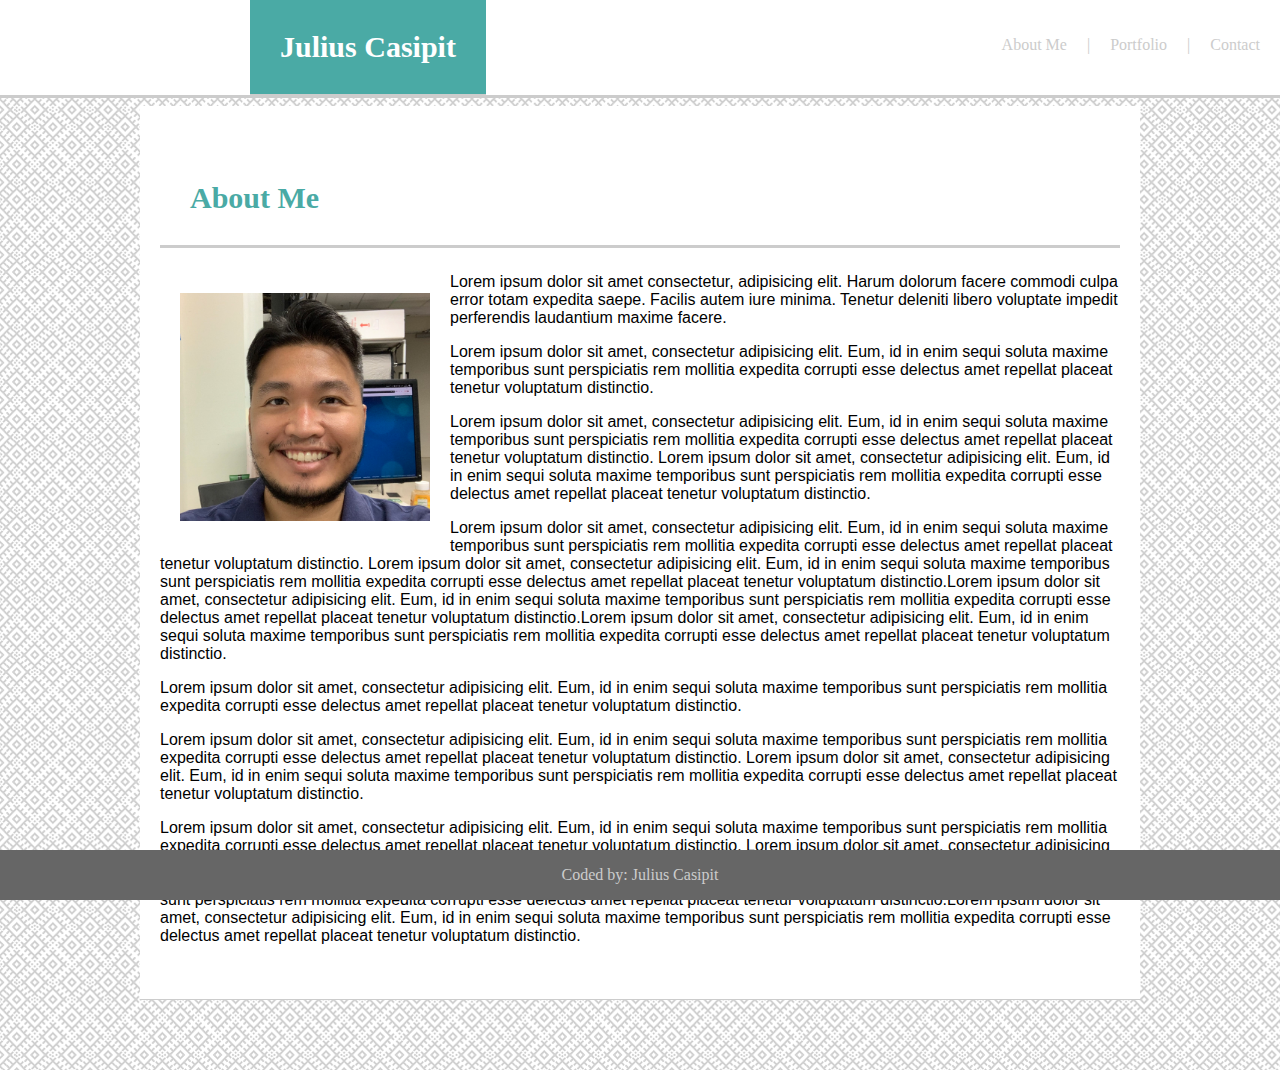
<file: index.html>
<!DOCTYPE html>
<html lang="en"></html>
<html>
    <head>
        <meta charset="UTF-8">
        <meta name="viewport" content="width=device-width,initial-scale=1">
        <title>JCasipit</title>
        <!-- Linking CSS -->
        <link rel="stylesheet" type="text/css" href="./css/style.css">
    </head>
    <body>
        <!-- Header -->
        <header>
            <h1>Julius Casipit</h1>
            <ul id="navButton">
                <li><a href="./index.html">About Me</a></li>
                <li>|</li>
                <li><a href="./portfolio.html">Portfolio</a></li>
                <li>|</li>
                <li><a href="./contact.html">Contact</a></li>
            </ul>
        </header>
        <!-- Content -->
        <br>
        <div class="content">
            <h2>About Me</h2>
            <p>
                <img src="images/profile1.jpg" width="250px" height="228x" alt="profile pic" style="float: left; padding: 20px">
                Lorem ipsum dolor sit amet consectetur, adipisicing elit. Harum dolorum facere commodi culpa error totam expedita saepe. Facilis autem iure minima. Tenetur deleniti libero voluptate impedit perferendis laudantium maxime facere.
            </p>
            <p>
                Lorem ipsum dolor sit amet, consectetur adipisicing elit. Eum, id in enim sequi soluta maxime temporibus sunt perspiciatis rem mollitia expedita corrupti esse delectus amet repellat placeat tenetur voluptatum distinctio.
            </p>
            <p>
                Lorem ipsum dolor sit amet, consectetur adipisicing elit. Eum, id in enim sequi soluta maxime temporibus sunt perspiciatis rem mollitia expedita corrupti esse delectus amet repellat placeat tenetur voluptatum distinctio. Lorem ipsum dolor sit amet, consectetur adipisicing elit. Eum, id in enim sequi soluta maxime temporibus sunt perspiciatis rem mollitia expedita corrupti esse delectus amet repellat placeat tenetur voluptatum distinctio.
            </p>
            <p>
                Lorem ipsum dolor sit amet, consectetur adipisicing elit. Eum, id in enim sequi soluta maxime temporibus sunt perspiciatis rem mollitia expedita corrupti esse delectus amet repellat placeat tenetur voluptatum distinctio. Lorem ipsum dolor sit amet, consectetur adipisicing elit. Eum, id in enim sequi soluta maxime temporibus sunt perspiciatis rem mollitia expedita corrupti esse delectus amet repellat placeat tenetur voluptatum distinctio.Lorem ipsum dolor sit amet, consectetur adipisicing elit. Eum, id in enim sequi soluta maxime temporibus sunt perspiciatis rem mollitia expedita corrupti esse delectus amet repellat placeat tenetur voluptatum distinctio.Lorem ipsum dolor sit amet, consectetur adipisicing elit. Eum, id in enim sequi soluta maxime temporibus sunt perspiciatis rem mollitia expedita corrupti esse delectus amet repellat placeat tenetur voluptatum distinctio.
            </p>
            <p>
                Lorem ipsum dolor sit amet, consectetur adipisicing elit. Eum, id in enim sequi soluta maxime temporibus sunt perspiciatis rem mollitia expedita corrupti esse delectus amet repellat placeat tenetur voluptatum distinctio.
            </p>
            <p>
                Lorem ipsum dolor sit amet, consectetur adipisicing elit. Eum, id in enim sequi soluta maxime temporibus sunt perspiciatis rem mollitia expedita corrupti esse delectus amet repellat placeat tenetur voluptatum distinctio. Lorem ipsum dolor sit amet, consectetur adipisicing elit. Eum, id in enim sequi soluta maxime temporibus sunt perspiciatis rem mollitia expedita corrupti esse delectus amet repellat placeat tenetur voluptatum distinctio.
            </p>
            <p>
                Lorem ipsum dolor sit amet, consectetur adipisicing elit. Eum, id in enim sequi soluta maxime temporibus sunt perspiciatis rem mollitia expedita corrupti esse delectus amet repellat placeat tenetur voluptatum distinctio. Lorem ipsum dolor sit amet, consectetur adipisicing elit. Eum, id in enim sequi soluta maxime temporibus sunt perspiciatis rem mollitia expedita corrupti esse delectus amet repellat placeat tenetur voluptatum distinctio.Lorem ipsum dolor sit amet, consectetur adipisicing elit. Eum, id in enim sequi soluta maxime temporibus sunt perspiciatis rem mollitia expedita corrupti esse delectus amet repellat placeat tenetur voluptatum distinctio.Lorem ipsum dolor sit amet, consectetur adipisicing elit. Eum, id in enim sequi soluta maxime temporibus sunt perspiciatis rem mollitia expedita corrupti esse delectus amet repellat placeat tenetur voluptatum distinctio.
            </p>
            <br>
        </div>
        <!-- Footer -->
        <div>
            <footer>
                <p>Coded by: Julius Casipit</p>
            </footer>
        </div>
    </body>
</html>
</file>
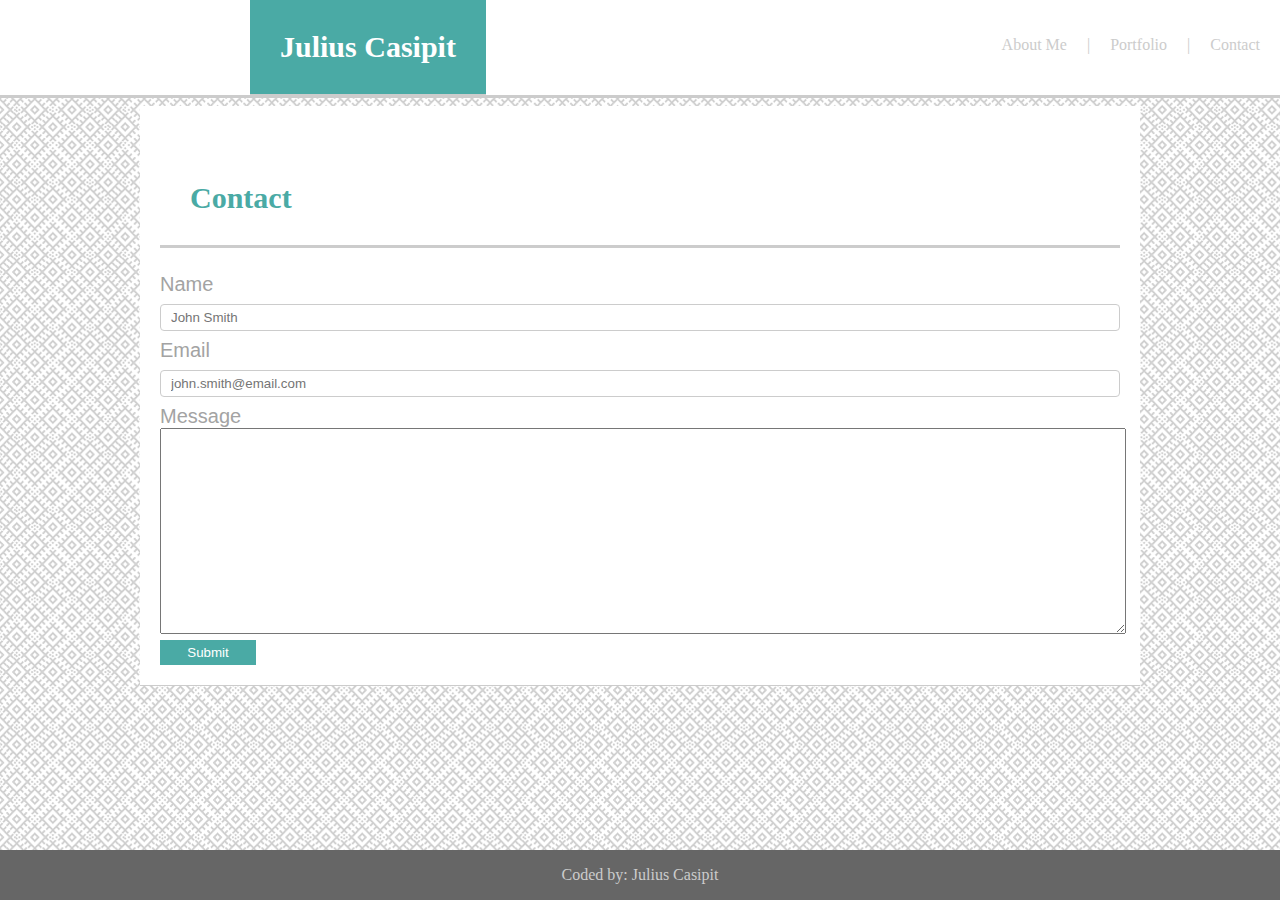
<file: contact.html>
<!DOCTYPE html>
<html lang="en"></html>
<html>
    <head>
        <meta charset="UTF-8">
        <meta name="viewport" content="width=device-width,initial-scale=1">
        <title>JCasipit</title>
        <!-- Linking CSS -->
        <link rel="stylesheet" type="text/css" href="./css/style.css">
    </head>
    <body>
        <!-- Header -->
        <header>
            <div>
                <h1>Julius Casipit</h1>
                <ul id="navButton">
                    <li><a href="./index.html">About Me</a></li>
                    <li>|</li>
                    <li><a href="./portfolio.html">Portfolio</a></li>
                    <li>|</li>
                    <li><a href="./contact.html">Contact</a></li>
                </ul>
            </div>
        </header>
        <!-- Content -->
        <br>
        <div class="content">
            <h2>Contact</h2>
            <form class="contactLabel">
                <label >Name</label><br>
                <input type="text" placeholder="John Smith"><br>
                <label>Email</label><br>
                <input type="email" placeholder="john.smith@email.com"><br>
                <label for="message">Message</label><br>
                <textarea id="message" 
                    name mes
                    placeholder="Please type you message here..." 
                    style="height: 200px; width: 100%">
                </textarea>
                <input type="submit" value="Submit">
            </form>
        </div>
        <!-- Footer -->
        <div>
            <footer>
                <p>Coded by: Julius Casipit</p>
            </footer>
        </div>
    </body>
</html>
</file>
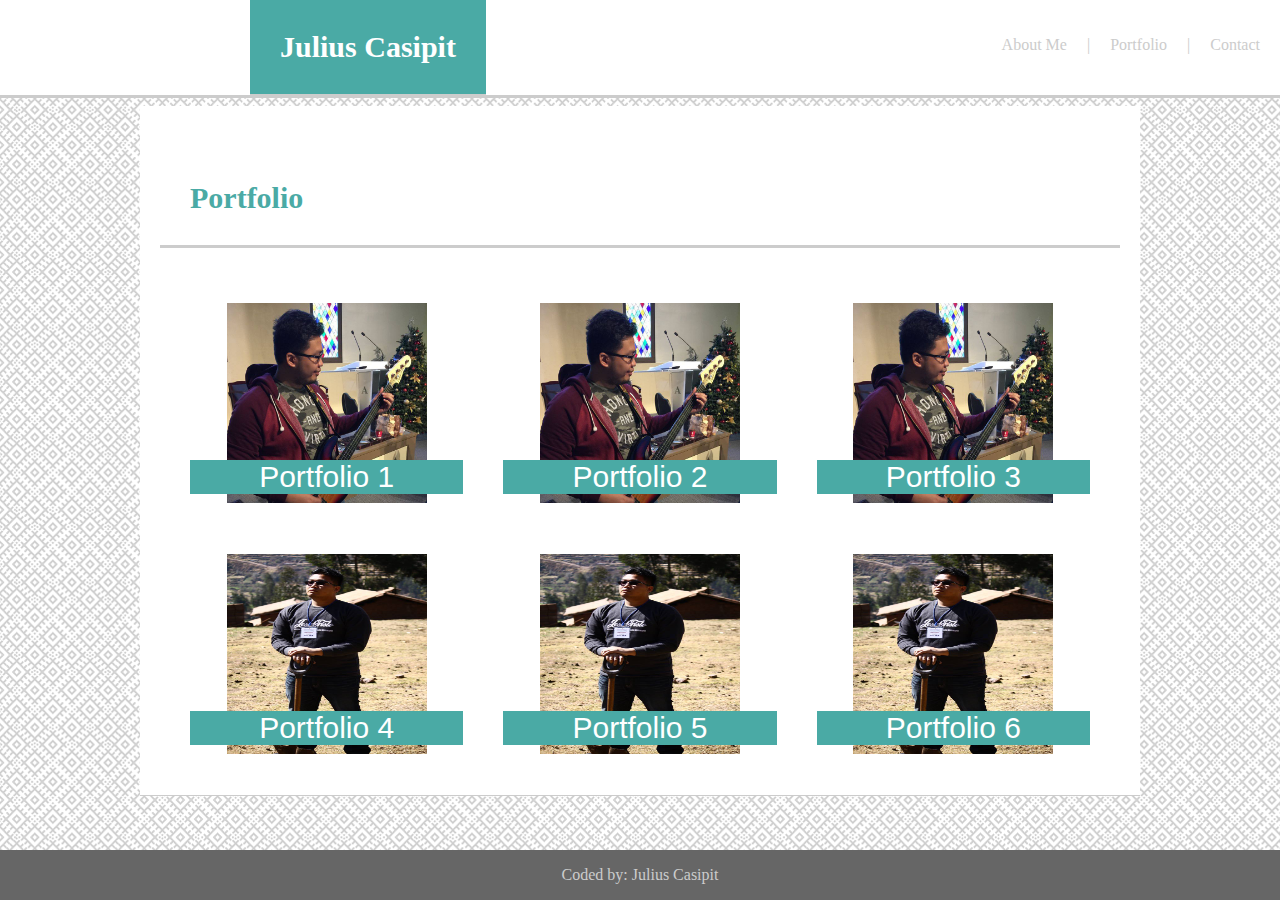
<file: portfolio.html>
<!DOCTYPE html>
<html lang="en"></html>
<html>
    <head>
        <meta charset="UTF-8">
        <meta name="viewport" content="width=device-width,initial-scale=1">
        <title>JCasipit</title>
        <!-- Linking CSS -->
        <link rel="stylesheet" type="text/css" href="css/style.css">
    </head>
    <body>
       <!-- Header -->
       <header>
        <h1>Julius Casipit</h1>
        <ul id="navButton">
            <li><a href="./index.html">About Me</a></li>
            <li>|</li>
            <li><a href="./portfolio.html">Portfolio</a></li>
            <li>|</li>
            <li><a href="./contact.html">Contact</a></li>
        </ul>
        </header>
        <!-- Content -->
        <br>
        <div class="content">
            <h2>Portfolio</h2>
            <div class="grid-container">
                <div class="grid-item">
                    <a target="_blank" href="">
                        <img src="./images/bass.jpg" alt="Sample 1" width="200" height="200">
                    </a>
                    <div class="portfolioLabel">Portfolio 1</div>
                </div>
                <div class="grid-item">
                    <a target="_blank" href="">
                        <img src="./images/bass.jpg" alt="Sample 1" width="200" height="200">
                    </a>
                    <div class="portfolioLabel">Portfolio 2</div>
                </div>
                <div class="grid-item">
                    <a target="_blank" href="">
                        <img src="./images/bass.jpg" alt="Sample 1" width="200" height="200">
                    </a>
                    <div class="portfolioLabel">Portfolio 3</div>
                </div>
            </div>
            <div class="grid-container">
                <div class="grid-item">
                    <a target="_blank" href="">
                        <img src="./images/mission.jpg" alt="Sample 1" width="200" height="200">
                    </a>
                    <div class="portfolioLabel">Portfolio 4</div>
                </div>
                <div class="grid-item">
                    <a target="_blank" href="">
                        <img src="./images/mission.jpg" alt="Sample 1" width="200" height="200">
                    </a>
                    <div class="portfolioLabel">Portfolio 5</div>
                </div>
                <div class="grid-item">
                    <a target="_blank" href="">
                        <img src="./images/mission.jpg" alt="Sample 1" width="200" height="200">
                    </a>
                    <div class="portfolioLabel">Portfolio 6</div>
                </div>
            </div>
        </div>
        <!-- Footer -->
        <div>
            <footer>
                <p>Coded by: Julius Casipit</p>
            </footer>
        </div>
    </body>
</html>
</file>
<file: css/style.css>
header{
  background-color: white;
  border-bottom: solid #cccccc; 
  padding: "10px";
  position: fixed;
  left: 0;
  top: 0; 
  width: 100%;
  /*border: 2px solid red; */
}
h1 {
  font-size: 30px;
  float: left;
  margin-top: 0px;
  margin-bottom: 0px;
  padding:30px;
  /* display: inline; */
  font-family: Georgia, Times, 'Times New Roman', serif;
  text-align: left;
  background-color: #4aaaa5;
  color: white;
  border-bottom: 1px solid #cccccc;
  margin-left: 250px;
  }
h2 {
  font-size: 30px;
  padding:30px;
  text-align: left;
  font-family: Georgia, Times, 'Times New Roman', serif;
  background-color: white;
  color: #4aaaa5; 
  border-bottom: solid #cccccc;
}
body{
  background-image: url(../images/circuit.png);
}
.content {
  background-color: #ffffff;
  font-family: Arial, 'Helvetica Neue', Helvetica, sans-serif;
  max-width: 960px;
  margin-top: 80px;
  margin-left: auto;
  margin-right: auto;
  margin-bottom: 70px;
  padding: 20px;
  border-bottom: 1px solid #cccccc;
}
footer{
  color: #cccccc;
  background-color: #666666; 
  position: fixed;
  left: 0; 
  bottom: 0; 
  width: 100%;
  text-align: center;
  border-top: 2px #4aaaa5"
}
ul{
  text-align: right; 
  color: #cccccc;
}
li {
  float: left;
  list-style-type: none
}
a { 
  padding: 20px;
  color: #cccccc;
  text-decoration: none;
}
.contactLabel{
  font-size: 20px;
  color: #a3a3a3;
  width: 100%;
}
input[type=text], select {
  width: 100%;
  padding: 5px 10px;
  margin: 8px 0;
  border: 1px solid #cccccc;
  border-radius: 4px;
  box-sizing: border-box;
}
input[type=email], select {
  width: 100%;
  padding: 5px 10px;
  margin: 8px 0;
  display: inline-block;
  border: 1px solid #cccccc;
  border-radius: 4px;
  box-sizing: border-box;
}
input[type=submit], select{
  background-color: #4aaaa5;
  color: white;
  width: 10%;
  padding: 5px;
  border: none;
}
ul {
  float: right;
  margin-top: 36px;
}
.grid-container {
  display: grid;
  grid-template-columns: auto auto auto;
  padding: 10px;
}
.grid-item {
  padding: 20px;
  font-size: 30px;
  text-align: center;
}
.portfolioLabel{
  background-color: #4aaaa5;
  color: white;
  margin-top: -50px;
  text-align: center;
  position: relative;
}
</file>
